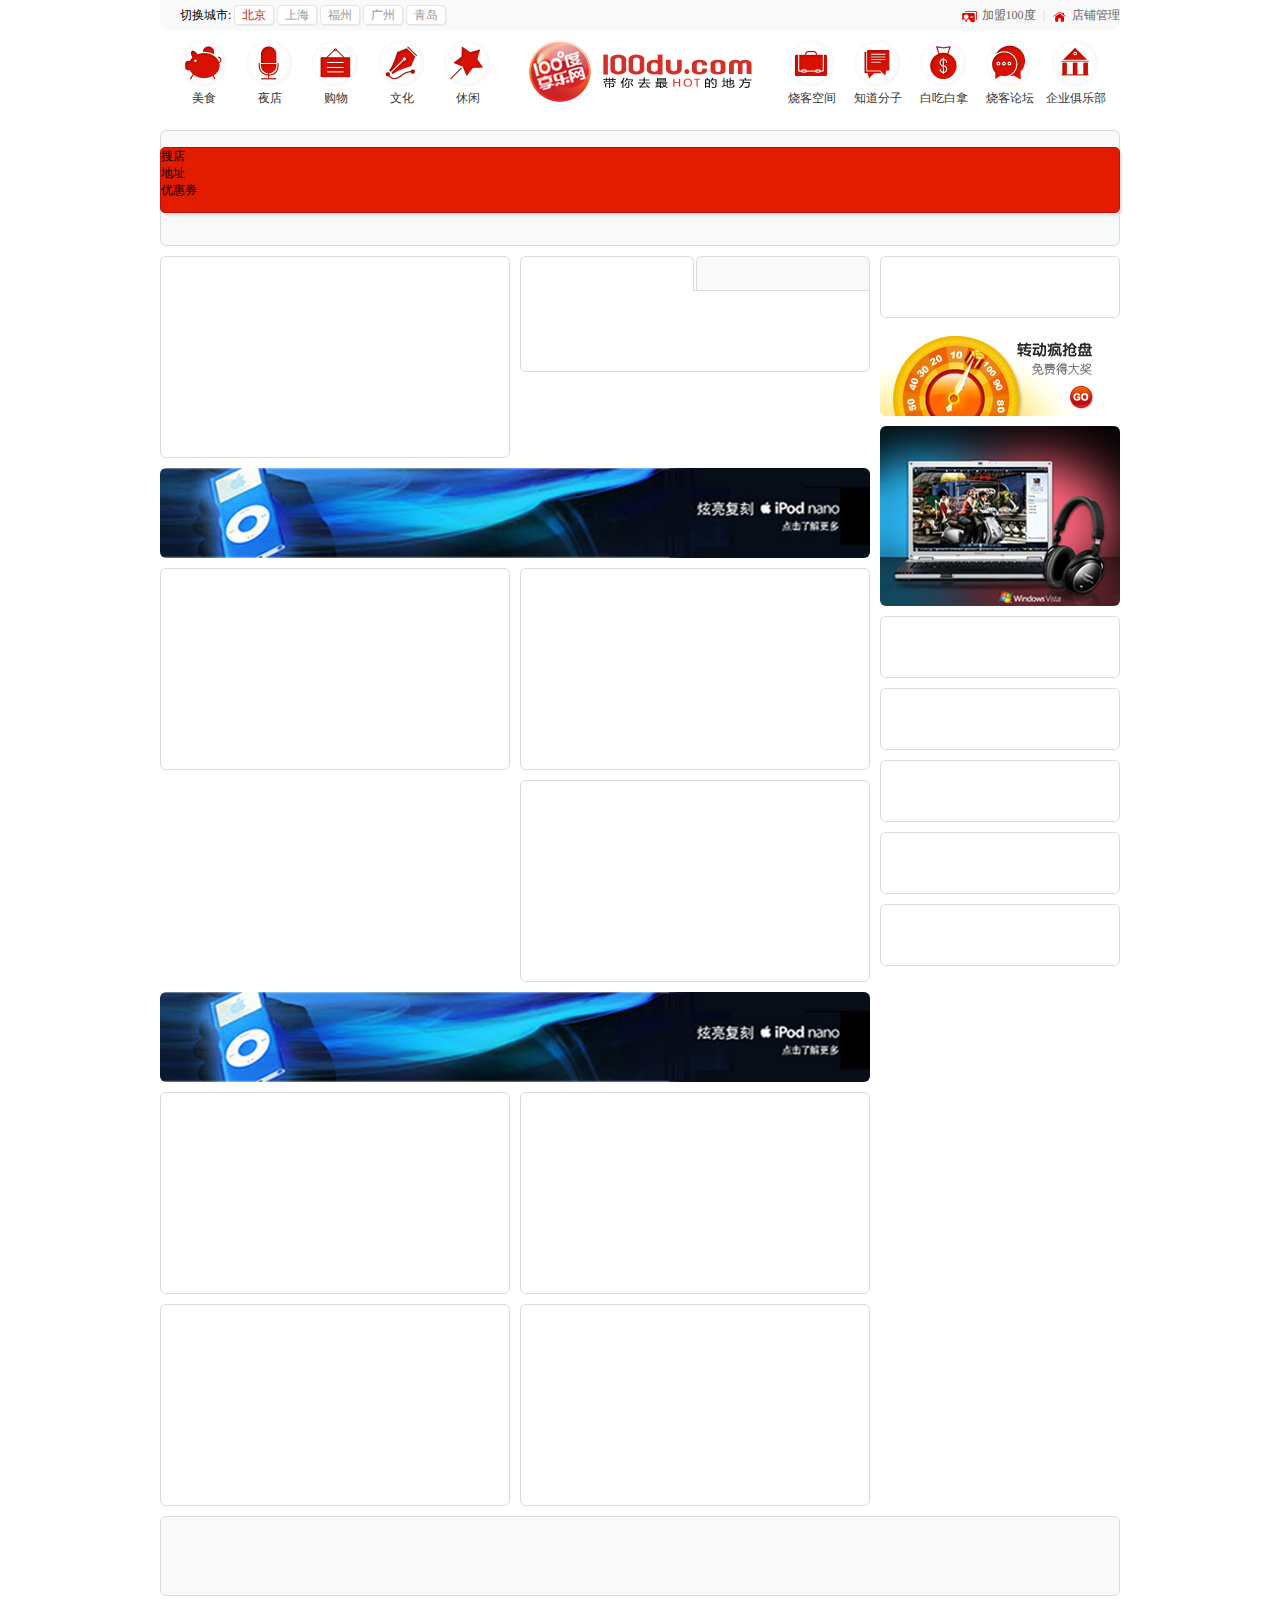
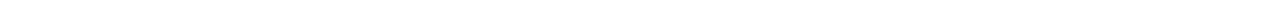
<file: 100du/index.html>
<!DOCTYPE html>
<html>
    <head>
        <meta charset="UTF-8">
        <title>电子商务网站</title>
        <link href="css/style.css" rel="stylesheet">
        <link href="img/100du.ico" rel="shortcut icon">
        <script src="js/jquery-1.11.0.min.js"></script>
        <!--[if IE6]>
        <script src="js/DD_belatedPNG_0.0.8a.js"></script>
        <script>
        DD_belatedPNG.fix('*');
        </script>
        <![endif]-->
    </head>
    <body>
        <div id="header" class="gradient">
            <p class="city">
                切换城市:
                <a href="#" class="active" >北京</a>
                <a href="#">上海</a>
                <a href="#">福州</a>
                <a href="#">广州</a>
                <a href="#">青岛</a>
            </p>
            <p class="link">
                <a href="#">加盟100度</a> |
                <a href="#" class="ico2">店铺管理</a>
            </p>

        </div>
        <div id="nav">
            <ul class="nav_1">
                <li><a class="bg1" href="">美食</a></li>
                <li><a class="bg2" href="">夜店</a></li>
                <li><a class="bg3" href="">购物</a></li>
                <li><a class="bg4" href="">文化</a></li>
                <li><a class="bg5" href="">休闲</a></li>
            </ul>
            <h1><a href="#"><img src="img/logo.png" alt="100度享乐网"/></a></h1>
            <ul class="nav_2">
                <li><a class="bg6" href="">烧客空间</a></li>
                <li><a class="bg7" href="">知道分子</a></li>
                <li><a class="bg8" href="">白吃白拿</a></li>
                <li><a class="bg9" href="">烧客论坛</a></li>
                <li><a class="bg10" href="">企业俱乐部</a></li>
            </ul>

        </div>
        <div id="search" class="gradient">
            <div class="bar">
                <ul>
                    <li class="active">搜店</li>
                    <li>地址</li>
                    <li>优惠券</li>
                    <li></li>
                    <li></li>
                </ul>
            </div>
        </div>
        <div class="content clear">
            <div class="main fl">
                <div class="main_wrap clear">
                    <div class="section fl"></div>
                    <div class="options fr">
                        <ul class="nav">
                            <li class="active fl"></li>
                            <li class="gradient fr"></li>
                        </ul>
                        <div class="con"></div>
                    </div>
                </div>
                <div class="main_ad"><a href="#"><img src="img/ad/ad1.jpg"/></a></div>
                <div class="main_wrap clear">
                    <div class="section fl"></div>
                    <div class="section fr"></div>
                </div>
                <div class="main_wrap clear">
                    <div class="options fl"></div>
                    <div class="section fr"></div>
                </div>
                <div class="main_ad"><a href="#"><img src="img/ad/ad1.jpg"/></a></div>
                <div class="main_wrap clear">
                    <div class="section fl"></div>
                    <div class="section fr"></div>
                </div>
                <div class="main_wrap clear">
                    <div class="section fl"></div>
                    <div class="section fr"></div>
                </div>
            </div>
            <div class="side fr">
                <div class="side_section"></div>
                <div class="side_ad"><a href="#"><img src="img/ad/ad2.jpg"/></a></div>
                <div class="side_ad"><a href="#"><img src="img/ad/ad3.jpg"/></a></div>
                <div class="side_section"></div>
                <div class="side_section"></div>
                <div class="side_section"></div>
                <div class="side_section"></div>
                <div class="side_section"></div>
            </div>
        </div>
        <div id="footer">

        </div>
    </body>
</html>
</file>
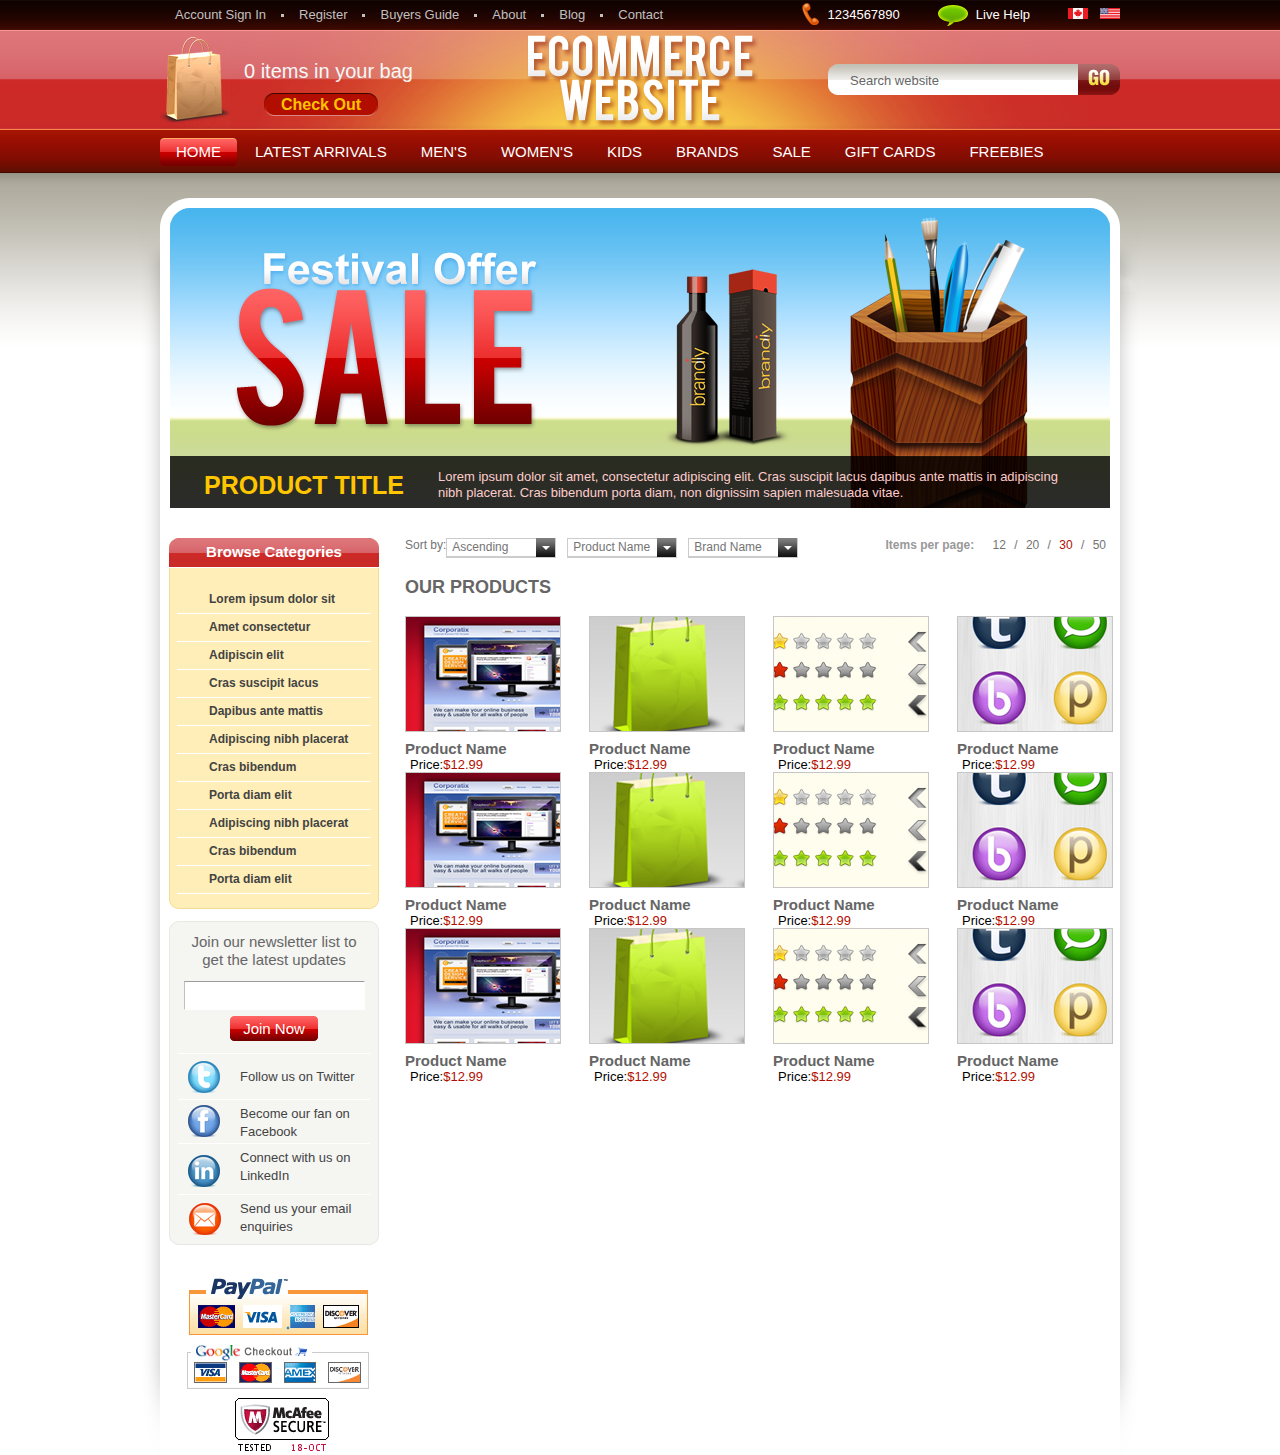
<file: 商业网站/index.html>
<!DOCTYPE html>
<html lang="en">
<head>
    <meta charset="UTF-8">
    <meta name="viewport" content="width=device-width, initial-scale=1.0">
    <meta http-equiv="X-UA-Compatible" content="ie=edge">
    <title>ECOMMERCE WEBSITE</title>
    <link href="style/website.css" rel="stylesheet"/>
</head>
<body>
    <div id="top">
        <ul class="top_menu">
            <li><a href="#">Account Sign In</a></li>
            <li><a href="#">Register</a></li>
            <li><a href="#">Buyers Guide</a></li>
            <li><a href="#">About</a></li>
            <li><a href="#">Blog</a></li>
            <li class="no_dot"><a href="#">Contact</a></li>
        </ul>
        <ul class="top_bar">
            <li class="phone">1234567890</li>
            <li class="help"><a href="#">Live Help</a></li>
            <li class="flag"><a href="#"><img src="images/top_img1.gif" alt="1" title="加拿大"></a></li>
            <li><a href="#"><img src="images/top_img2.gif" alt="2" title="美国"></a></li>
        </ul>
    </div>
    <div id="header">
        <div id="shopping">
            <p>0 items in your bag</p>
            <a href="#">Check Out</a>
        </div>
        <h1 title="ECOMMERCE WEBSITE"><img src="images/logo.png" alt=""></h1>
        <div class="search">
            <form action="">
                <input class="text" type="" value="Search website">
                <input class="btn" type="submit" value="">
            </form>
        </div>
    </div>
    <ul id="nav">
        <li class="active"><a href=""><strong><span>HOME</span></strong></a></li>
        <li><a href=""><strong><span>LATEST ARRIVALS</span></strong></a></li>
        <li><a href=""><strong><span>MEN'S</span></strong></a></li>
        <li><a href=""><strong><span>WOMEN'S</span></strong></a></li>
        <li><a href=""><strong><span>KIDS</span></strong></a></li>
        <li><a href=""><strong><span>BRANDS</span></strong></a></li>
        <li><a href=""><strong><span>SALE</span></strong></a></li>
        <li><a href=""><strong><span>GIFT CARDS</span></strong></a></li>
        <li><a href=""><strong><span>FREEBIES</span></strong></a></li>
    </ul>
    <div id="content">
        <div id="content_top">
            <div id="content_bottom">
                <div id="ad">
                    <ul>
                        <li><a href="#"><img src="images/banner/1.png" alt=""></a></li>
                    </ul>
                    <h2>PRODUCT TITLE</h2>
                    <p>Lorem ipsum dolor sit amet, consectetur adipiscing elit. Cras suscipit lacus dapibus ante mattis in adipiscing nibh placerat. Cras bibendum porta diam, non dignissim sapien malesuada vitae. </p>
                    <div class="bg"></div>
                </div>
                <div id="main" class="clear">
                    <div id="side">
                        <div class="module_menu">
                            <h2><strong><span>Browse Categories</span></strong></h2>
                            <div class="list">
                                <ul>
                                    <li><a href="">Lorem ipsum dolor sit</a></li>
                                    <li><a href="">Amet consectetur</a></li>
                                    <li><a href="">Adipiscin elit</a></li>
                                    <li><a href="">Cras suscipit lacus</a></li>
                                    <li><a href="">Dapibus ante mattis</a></li>
                                    <li><a href="">Adipiscing nibh placerat</a></li>
                                    <li><a href="">Cras bibendum</a></li>
                                    <li><a href="">Porta diam elit</a></li>
                                    <li><a href="">Adipiscing nibh placerat</a></li>
                                    <li><a href="">Cras bibendum</a></li>
                                    <li><a href="">Porta diam elit</a></li>
                                </ul>
                            </div>
                        </div>
                        <div class="module_join">
                            <div class="module_join_t">
                                <div class="module_join_b">
                                    <div class="join_form">
                                        <p>Join our newsletter list to get the latest updates</p>
                                        <form action="#">
                                            <input type="text" name="" id="" class="text">
                                            <input type="submit" value="Join Now" class="btn">
                                        </form>
                                    </div>
                                        <ul class="join_list">
                                            <li class="space1">Follow us on Twitter</li>
                                            <li class="space2">Become our fan on Facebook</li>
                                            <li class="space3">Connect with us on LinkedIn</li>
                                            <li class="space3">Send us your email enquiries</li>
                                        </ul>
                                </div>
                            </div>
                        </div>
                        <div id="payment">
                            <img src="images/payment.gif" alt="">
                        </div>
                    </div>
                    <div id="wrap" >
                        <div class="sort">
                            <dl>
                                <dt>Sort by:</dt>
                                <dd>
                                    <h2>Ascending</h2>
                                    <a  href="javascript:;"></a>
                                    <ul>
                                        <li class="active">menu1</li>
                                        <li>menu2</li>
                                        <li>menu3</li>
                                    </ul>
                                </dd>
                                <dd>
                                    <h2>Product Name</h2>
                                    <a  href="javascript:;"></a>
                                    <ul>
                                        <li>menu1</li>
                                        <li>menu2</li>
                                        <li>menu3</li>
                                    </ul>
                                </dd>
                                <dd>
                                    <h2>Brand Name</h2>
                                    <a  href="javascript:;"></a>
                                    <ul>
                                        <li>menu1</li>
                                        <li>menu2</li>
                                        <li>menu3</li>
                                    </ul>
                                </dd>
                            </dl>
                            <p>
                                <strong>Items per page:</strong> 
                                <span>12</span> / <span>20</span> / <span class="color_style">30</span> / <span>50</span>
                            </p>
                        </div>
                        <div class="pic_list">
                            <h2>OUR PRODUCTS</h2>
                            <ul>
                                <li>
                                    <a href="#"><img src="images/pic_list/1.jpg" alt=""></a>
                                    <h3>Product Name</h3>
                                    <p>Price:<span>$12.99</span></p>
                                </li>
                                <li>
                                    <a href="#"><img src="images/pic_list/2.jpg" alt=""></a>
                                    <h3>Product Name</h3>
                                    <p>Price:<span>$12.99</span></p>
                                </li>
                                <li>
                                    <a href="#"><img src="images/pic_list/3.jpg" alt=""></a>
                                    <h3>Product Name</h3>
                                    <p>Price:<span>$12.99</span></p>
                                </li>
                                <li class="lastOne">
                                    <a href="#"><img src="images/pic_list/4.jpg" alt=""></a>
                                    <h3>Product Name</h3>
                                    <p>Price:<span>$12.99</span></p>
                                </li>
                                <li>
                                    <a href="#"><img src="images/pic_list/1.jpg" alt=""></a>
                                    <h3>Product Name</h3>
                                    <p>Price:<span>$12.99</span></p>
                                </li>
                                <li>
                                    <a href="#"><img src="images/pic_list/2.jpg" alt=""></a>
                                    <h3>Product Name</h3>
                                    <p>Price:<span>$12.99</span></p>
                                </li>
                                <li>
                                    <a href="#"><img src="images/pic_list/3.jpg" alt=""></a>
                                    <h3>Product Name</h3>
                                    <p>Price:<span>$12.99</span></p>
                                </li>
                                <li class="lastOne">
                                    <a href="#"><img src="images/pic_list/4.jpg" alt=""></a>
                                    <h3>Product Name</h3>
                                    <p>Price:<span>$12.99</span></p>
                                </li>
                                <li>
                                    <a href="#"><img src="images/pic_list/1.jpg" alt=""></a>
                                    <h3>Product Name</h3>
                                    <p>Price:<span>$12.99</span></p>
                                </li>
                                <li>
                                    <a href="#"><img src="images/pic_list/2.jpg" alt=""></a>
                                    <h3>Product Name</h3>
                                    <p>Price:<span>$12.99</span></p>
                                </li>
                                <li>
                                    <a href="#"><img src="images/pic_list/3.jpg" alt=""></a>
                                    <h3>Product Name</h3>
                                    <p>Price:<span>$12.99</span></p>
                                </li>
                                <li class="lastOne">
                                    <a href="#"><img src="images/pic_list/4.jpg" alt=""></a>
                                    <h3>Product Name</h3>
                                    <p>Price:<span>$12.99</span></p>
                                </li>
                            </ul>
                        </div>
                    </div>
                </div>
            </div>
        </div>
    </div>
    <div id="footer"></div>
</body>
</html>
</file>
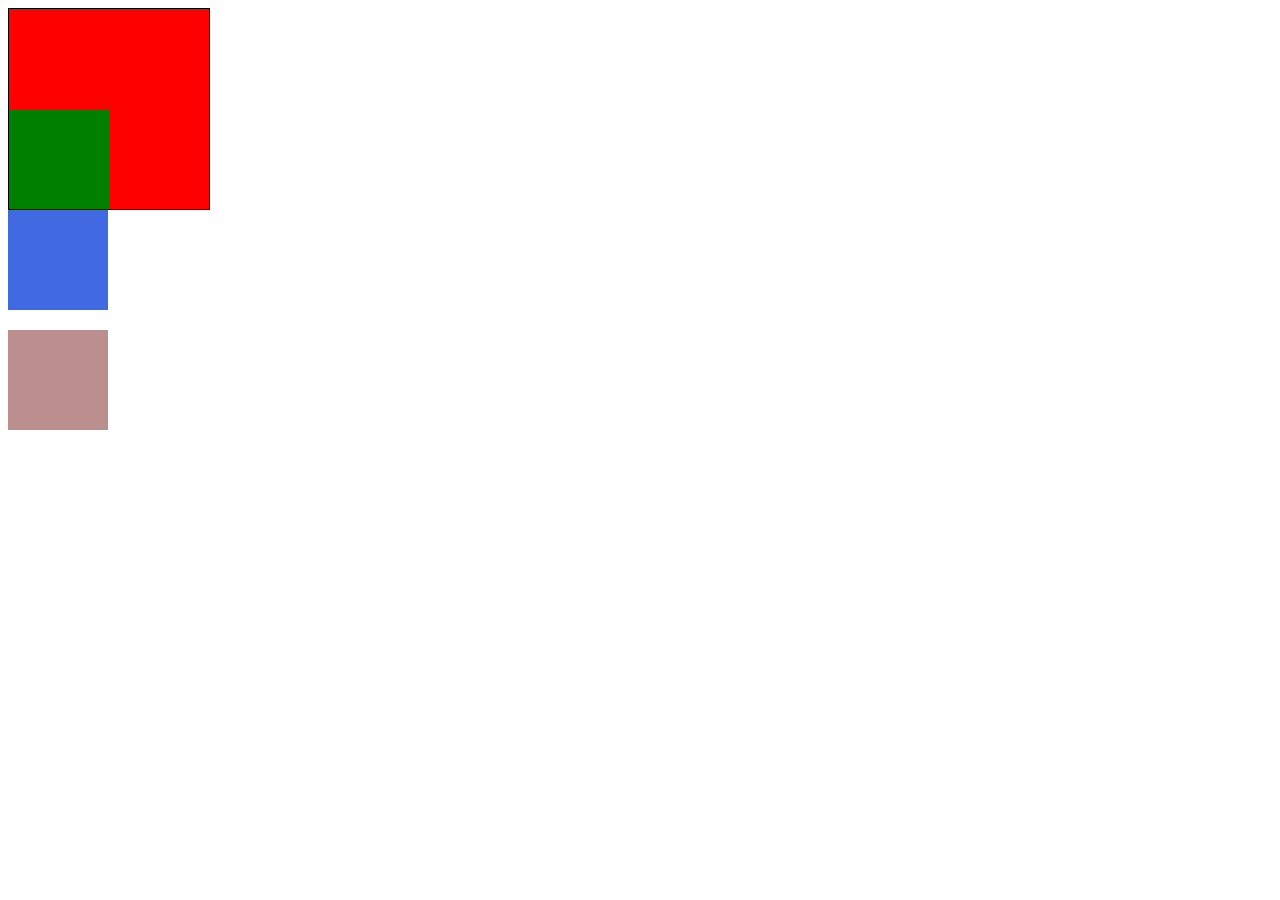
<file: 商业网站/测试.html>
<!DOCTYPE html>
<div lang="en">
<head>
    <meta charset="UTF-8">
    <meta name="viewport" content="width=device-width, initial-scale=1.0">
    <meta http-equiv="X-UA-Compatible" content="ie=edge">
    <title>Document</title>
    <style>
        #out{
            width:200px;
            height: 200px;
            background:red;
            /* padding-top: 100px; */
            border:1px solid black;
        }
        #inner{
            width: 100px;
            height: 100px;
            margin-top: 100px;
            background: green;
        }
        #top{
            width: 100px;
            height: 100px;
            background:royalblue;
            margin-bottom: 20px;
        }
        #bottom{
            width: 100px;
            height: 100px;
            background: rosybrown;
        }
    </style>
</head>
<body>
    <div id="out">
        <div id="inner">
        </div>
    </div>

    <div id="top"></div>
    <div id="bottom"></div>
</body>
</html>
</file>
<file: 商业网站/style/website.css>
body,ul,ol,p,h1,h2,h3,span,dl,dd{
    padding: 0;
    margin:0;
    font-family: arial;
}
li{list-style: none;}
a{text-decoration: none;}
a:hover{text-decoration: underline;}
img{border:none}

body{
    background: url(../images/body_bg.png) repeat-x
}

#top{width: 960px;height: 30px; margin:0 auto;}

.top_menu{float: left;}
.top_menu li{float:left;background: url(../images/top_ico.png) no-repeat right 14px;line-height: 30px;font-size: 13px;padding-right: 18px;margin-left:15px;}
.top_menu a{color: #c0c0c0; }
.top_menu a:hover{color: #ffffff;}
.top_menu .no_dot{background: none;padding: 0px;}

.top_bar{float: right;}
.top_bar li{float: left;height:30px;line-height: 30px;font-size: 13px;color: #ffffff;}
.top_bar .phone{background: url(../images/top_ico.png) no-repeat 8px -16px;padding:0 38px;}
.top_bar .help{background: url(../images/top_ico.png) no-repeat 0 -46px;padding:0 38px;}
.top_bar .help a{color: #ffffff;}
.top_bar .flag{margin-right: 12px;}

#header{width: 960px;height:100px;margin: 0 auto;position: relative;background: url(../images/header_bg.png) no-repeat;}
#shopping{width: 260px; height: 100px; background: url(../images/shopping_bg.png) no-repeat;position: relative;}
#shopping p{font-size: 20px;color: #f7f7f7;font-family: arial;padding:30px 0 0 84px;}
#shopping a{display: block; width: 114px;height: 23px;background: url(../images/shopping_btn_bg.png) no-repeat;position:absolute;top: 63px;left: 104px;font: 15px;color:#ffc200;font-weight: bold;text-align: center;text-decoration: none;line-height: 23px;}
#shopping a:hover{color: #ffe388;}

#header h1 {width: 238px;position:absolute;top:0;left:50%;margin-left:-119px;}

#header .search{top: 34px;right: 0;}

.search{width: 292px;height: 31px;background: url(../images/search.png) no-repeat;position: absolute;} 
.search .text{position: absolute;top: 0;left: 20px; width: 230px;height: 30px;background: none;border: none;font-size: 13px;color: #666666;outline: none;}
.search .btn{position: absolute;top: 0;right: 0; width: 42px;height: 30px;background: none;border: none;outline: none;}


#nav{height: 36px;width: 960px;margin: 0 auto;padding-top: 8px;}
#nav li{float: left;height: 28px;margin-right: 2px;}
#nav a{float: left; height: 28px;text-decoration: none;color: #ffffff;font-size: 15px;font-family: Arial;line-height: 28px;}
#nav strong{float: left; height: 28px;font-weight: normal;}
#nav span{float: left; height: 28px;padding:0 16px;}


#nav a:hover, #nav .active a{background: url(../images/nav_active_bg.png) repeat-x 0 -56px;}
#nav a:hover strong,#nav .active strong{background: url(../images/nav_active_bg.png) no-repeat;}
#nav a:hover span,#nav .active span{background: url(../images/nav_active_bg.png) no-repeat right -28px;}

#content{width: 1000px;margin:24px auto 0;background: url(../images/content_bg.png) repeat-y -1000px 0;}
#content_top{width: 1000px;background: url(../images/content_bg.png) no-repeat;}
#content_bottom{width: 1000px;background: url(../images/content_bg.png) no-repeat -2000px bottom;padding-top: 10px;}

#ad{width: 940px;height: 300px;position: relative;margin: 0 auto;}
#ad ul{position:absolute;top: 0;left: 0;z-index: 1;}
#ad li{position:absolute;top: 0;left: 0;}
#ad h2{position:absolute;left:0; bottom:8px; z-index:3; width:268px; text-align:center; font-size:25px; color:#ffc600;}
#ad p{position:absolute;left:268px; bottom:7px; z-index:3; color:#fcc; font-size:13px; line-height:16px; width:630px;}
#ad .bg{width: 940px;height: 52px;background: #000000;opacity:0.8;position:absolute;bottom: 0;left: 0;z-index: 2;}

#main{width: 942px;margin: 0 auto;padding-top: 30px;}
#side{width: 210px;float: left;}
#wrap{width: 706px; float: right;}

.clear{zoom: 1;}
.clear:after{content: '';display: block;clear: both;}

.module_menu{margin-bottom: 12px;}
.module_menu h2{height: 29px;line-height: 28px;text-align: center;margin-bottom: 1px;  background: url(../images/module_menu_bg.gif) repeat-x 0 -58px;font-size: 15px;color: #ffffff;}
.module_menu h2 strong{display: block;background: url(../images/module_menu_bg.gif)  no-repeat;}
.module_menu h2 span{display: block;background: url(../images/module_menu_bg.gif) no-repeat right -29px;}

.list{background: url(../images/list_bg.gif) repeat-y;}
.list ul{background: url(../images/list_bg.gif) no-repeat -210px bottom;padding: 18px 8px 15px; }
.list li a{display: block;height: 27px;line-height: 27px;border-bottom: 1px solid #ffffff;font-weight: bold;  font-size: 12px;color:#434343 ;padding-left: 32px;}
.list li a:hover{color:#b20e00; border-bottom: 1px solid #b20e00;background: #ffe9a4;text-decoration: none;}

.module_join{width: 210px; background: url(../images/list_bg.gif) repeat-y -630px 0;}
.module_join_t{background: url(../images/list_bg.gif) no-repeat -420px 0;}
.module_join_b{background: url(../images/list_bg.gif) no-repeat -840px bottom;}

.join_form{width: 180px;margin: 0 auto 12px ;}
.join_form p{font-size: 15px;color: #666666;line-height: 18px;text-align: center;padding-top:12px;}
.join_form form .text{width: 175px;height: 25px;margin: 12px 0 6px; line-height:25px;background: #ffffff;border:1px solid #ffffff; border-top: 1px solid #9c9c9c;border-left:1px solid #c0c0c0;outline: none;}
.join_form form  .btn{width: 88px;height: 25px; font-size: 15px;color: #ffffff;outline: none;background: url(../images/shopping_bg.png) no-repeat 0 -145px; border: none;margin: 0 auto;display: block;}

.join_list{width: 192px; margin: 0 auto; background: url(../images/shopping_bg.png) no-repeat 10px -170px;}
.join_list li{border-top:1px solid #ffffff ;padding-left: 62px;font-size: 13px; color: #434343;}

.space1{height: 45px;line-height: 45px;}
.space2{height: 38px;padding-top: 5px; line-height: 18px;}
.space3{height: 45px;padding-top: 5px; line-height: 18px;}

#payment{margin:33px 0 0 18px;}

.sort{height: 20px;}
.sort dl{float: left;}
.sort dt{float:left;font-size: 12px;color: #747474;}
.sort dd{float: left; position: relative;width: 109px;height: 19px;padding-right:12px;}
.sort h2{width: 108px;height: 17px;line-height: 17px; border: 1px solid #cccccc;font-size: 12px;color: #747474;font-weight: normal;text-indent: 5px;}
.sort a{position:absolute; top: 0;left: 90px; width: 19px;height: 19px;background: url(../images/shopping_bg.png) 0 -376px;z-index: 2;}
.sort a:hover{background: url(../images/shopping_bg.png) -19px -376px;}
.sort ul{width: 108px;border: 1px solid #cccccc;background: #ffffff;position: absolute;top: 18px;left: 0;z-index: 1;}
.sort li{font-size: 12px;line-height: 20px;text-indent: 5px;cursor: pointer;display: none;}
.sort .active{background: #009999;color: white;}
.sort p{float: right;font-size: 12px;color: #747474;}
.sort p strong{color: #999999;padding-right: 10px;}
.sort p span{padding: 0 5px;}
.color_style{color: #b20e00;}

.pic_list{width: 706px;}
.pic_list h2{color: #666666;font-size: 18px;height: 58px;line-height: 58px;}
.pic_list ul{width: 736px; height: 153px;}
.pic_list li{float: left;padding-right: 28px;}
.pic_list li .lastOne{padding-right: 0;}
.pic_list a{display: block; width: 154px;height: 114px;border: 1px solid #c6c6c6;margin-bottom: 8px;}
.pic_list a:hover{border: 1px solid #663;}
.pic_list h3{font-size: 15px;color: #666666;}
.pic_list p{font-size: 13px;padding: 0 5px;}
.pic_list span{color:#b20e00;}
</file>
<file: 100du/css/style.css>
/*reset*/
body,h1,h2,h3,h4,h5,p,dl,dd,ul,ol,form,input,textarea,th,td,select { margin:0; padding:0; }
em { font-style:normal; }
li { list-style:none; }
a { text-decoration:none; }
img { border:none; vertical-align:top; }
table { border-collapse:collapse; }
input,textarea { outline:none; }
textarea { resize:none; overflow:auto; }
body { font-size:12px; font-family:"微软雅黑"; }

/*public*/
.clear{zoom: 1;}
.clear::after{content: '';display: block;clear: both;}
.fl{float:left;}
.fr{float:right;}
.gradient {
	background:-moz-linear-gradient(top, #FFFFFF, #f8f8f8);
	background:-webkit-linear-gradient(top, #FFFFFF, #f8f8f8);
	background:-ms-linear-gradient(top, #FFFFFF, #f8f8f8);
	background:linear-gradient(top, #FFFFFF, #f8f8f8);
	-ms-filter:"progid:DXImageTransform.Microsoft.gradient (GradientType=0, startColorstr=#FFFFFF, endColorstr=#f8f8f8)";
	background:#f9f9f9;
}

/*layout*/
#header,#nav,.content{width:960px;margin: 0 auto;}
#search,.section,.side_section,#footer{border:1px solid #dbdbdb; border-radius: 6px;}
.main_ad,.side_section,.side_ad{margin-bottom: 10px;}
body{margin-bottom: 30px;}
#header {height: 30px;border-radius: 0 0 6px 6px;}
#nav {height: 100px;position: relative;}
#search{width: 958px;height: 114px;margin:0 auto 10px;position: relative;}
.main{width: 710px;}
.main_wrap{padding-bottom: 10px;}
.section{width:318px;padding:0 15px;height:200px;}
.options{width: 350px;height: 200px;}
.main_ad{overflow:hidden;border-radius: 6px;}
.side{width: 240px;}
.side_section{height:60px;padding: 0 12px;}
.side_ad{border-radius: 6px;overflow:hidden;}
#footer{width:958px;height: 78px;background: #f9f9f9;margin: 0 auto;}


.options .nav{height: 34px;}
.options .nav li{width: 172px;height: 33px;border: 1px solid #dbdbdb;border-bottom: none;border-radius: 6px 6px 0 0;}
.options .nav .active{height: 34px;background: white;}
.options .con{width: 348px;height:80px;border: 1px solid #dbdbdb;border-radius:0 0 6px 6px;}

#header .city{float: left;padding:5px 20px;}
#header .city a{display: inline-block;padding: 0 7px;height: 18px;line-height: 18px;color:#999; background: #fff;  border:1px solid #e5e5e5;border-radius: 4px;box-shadow: 1px 1px 0 #ededed;}
#header .city .active,#header .city .active:hover{color: #d60d03;background: white;}
#header .city a:hover{background: #f1f1f1;}
#header .link{float: right;line-height: 30px;line-height: 30px;color: #d5d5d5;word-spacing: 4px;}
#header .link a{color: #666;background: url(../img/header_link_bg.gif) no-repeat 0 3px;padding-left: 20px;}
#header .link a:hover{text-decoration: underline;}
#header .link .ico1{ background-position: 0 3px;}
#header .link .ico2{background-position: 0 -27px;}

#nav ul{position:absolute; top:10px;}
#nav li{float:left;}
#nav li a{display:block;  width: 66px;padding-top:50px;text-align:center;background:url(../img/nav_bg.png) no-repeat;color:#333;}
#nav li a:hover{text-decoration: underline;}
#nav .bg1{background-position: 0 0 ;}
#nav .bg2{background-position: -66px 0 ;}
#nav .bg3{background-position: -132px 0 ;}
#nav .bg4{background-position: -198px 0 ;}
#nav .bg5{background-position: -264px 0 ;}
#nav .bg6{background-position: -330px 0 ;}
#nav .bg7{background-position: -396px 0 ;}
#nav .bg8{background-position: -462px 0 ;}
#nav .bg9{background-position: -528px 0 ;}
#nav .bg10{background-position: -594px 0 ;}

#nav .bg1:hover{background-position: 0 -70px ;}
#nav .bg2:hover{background-position: -66px -70px ;}
#nav .bg3:hover{background-position: -132px -70px ;}
#nav .bg4:hover{background-position: -198px -70px ;}
#nav .bg5:hover{background-position: -264px -70px ;}
#nav .bg6:hover{background-position: -330px -70px ;}
#nav .bg7:hover{background-position: -396px -70px ;}
#nav .bg8:hover{background-position: -462px -70px ;}
#nav .bg9:hover{background-position: -528px -70px ;}
#nav .bg10:hover{background-position: -594px -70px ;}
#nav .nav_1{left:11px;}
#nav .nav_2{right:11px;}
#nav h1{width:223px;height:62px;margin: 0 auto;position: relative;top:10px;}


#search .bar{width: 958px; height: 64px;border: 1px solid #c40d0e; position: absolute;top: 16px;left: -1px;border-radius: 5px;background: #e21c01;box-shadow: 2px 3px 2px #e3e3e3;}
</file>
